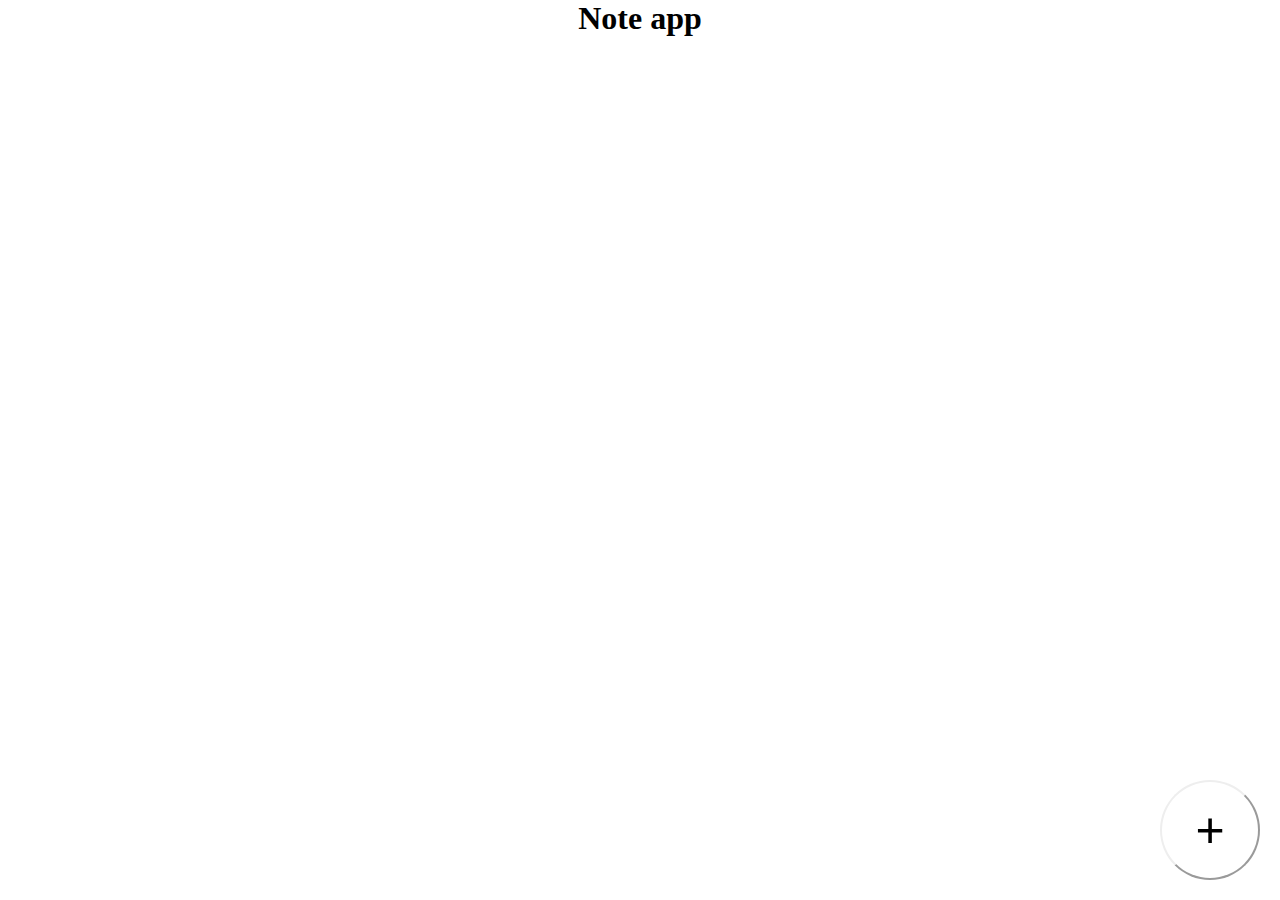
<file: production/index.html>
<!DOCTYPE html>
<html lang="en">
<head>
    <meta charset="UTF-8">
    <meta name="viewport" content="width=device-width,inital-scale=1">
    <title>Note app</title>
    <link rel="stylesheet" href="css/base.css">
    <link rel="stylesheet" href="css/main.css">
    <link rel="stylesheet" href="css/modal.css">
    <link rel="stylesheet" href="css/anim.css">
    <link rel="stylesheet" href="css/confirm.css">
    <link rel="icon" href="assets/favicon.ico">
</head>

<body>
    <!--Главное окно-->
    <div id="main">
        <h1>Note app</h1>
        <div id="note-gallery">

        </div>
        <button id="note-add-btn" onclick="OpenModal()">
            <div>+</div>
        </button>
    </div>

    <!--Модальное окно-->
    <div id="modal">
        <button id="back-btn" onclick="ShowConfirm()">&lt;</button>
        <div id="note-name">Заметка</div>
        <textarea id="note-text"></textarea>
        <div id="modal-buttons">
            <button id="btn-delete" onclick="ShowConfirm()">Удалить</button>
            <button id="btn-save" onclick="SaveNote()">Сохранить</button>
        </div>
    </div>

    <!--Всплываещие окно-->

    <div id="confirm-popup">
        <div id="confirm-box">
            <div id="confirm-icon">!</div>
            <div id="confirm-text">Удалить заметку?</div>
            <div id="confirm-button">
                <button id="yes-btn" onclick="ConfirmDelete()">Да.</button>
                <button id="no-btn" onclick="HideConfirm()">Нет.</button>
            </div>
        </div>
    </div>

    <!--Меню управления-->
    <!--<div id="control-menu">
            <button id="ctr-menu-delete" onclick="ShowConfirm()">Удалить</button>
        </div>-->

    <script>
        var noteIndex = localStorage.getItem("na_noteIndex")
        if (noteIndex === null)
            noteIndex = 0

        var main = document.querySelector("#main")
        var modal = document.querySelector("#modal")
        var confirm = document.querySelector("#confirm-popup")
        var addBtn = document.querySelector("#note-add-btn")
        var addBtnIcon = document.querySelector("#note-add-btn div")
        //var controlMenu = document.querySelector("#control-menu")
        //controlMenu.style.display = "none"

        //Модальное окно
        var modalOpened = false

        //Удаление
        var deleteMode = false

        //Редактирование
        var selectedNoteIndex
        var editMode = false

        //Анимации
        var modalDuration = "0.45s"


        function OpenModal() {
            //document.querySelector("#main").style.display = "none"
            //document.querySelector("#modal").style.display = "flex"

            

            if (deleteMode) {
                //DeleteNote()
                ShowConfirm()
            } else {
                modalOpened = true
                addBtn.style.animationName = "none" //Обнуление анимации
                addBtn.offsetWidth //Перезагрузка стилей, перезапуск анимаций
                modal.style.animationName = "none" //Обнуление анимации
                modal.offsetWidth //Перезагрузка стилей, перезапуск анимаций
                main.style.animationName = "none"
                main.offsetWidth


                addBtn.style.animationName = "AddBtnAnim"
                addBtn.style.animationDuration = modalDuration
                addBtn.style.animationFillMode = "forwards"
                addBtn.style.animationDirection = "normal"

                modal.style.animationName = "ModalAnim"
                modal.style.animationDuration = modalDuration
                modal.style.animationFillMode = "forwards"
                modal.style.animationDirection = "normal"

                main.style.animationName = "MainAnim"
                main.style.animationDuration = modalDuration
                main.style.animationFillMode = "forwards"
                main.style.animationDirection = "normal"

            }
        }

        function CloseModal() {
            //document.querySelector("#main").style.display = "block"
            //document.querySelector("#modal").style.display = "none"

            modalOpened = false
            document.querySelector("#note-text").value = ""

            addBtn.style.animationName = "none" //Обнуление анимации
            addBtn.offsetWidth //Перезагрузка стилей, перезапуск анимаций
            modal.style.animationName = "none" //Обнуление анимации
            modal.offsetWidth //Перезагрузка стилей, перезапуск анимаций
            main.style.animationName = "none"
            main.offsetWidth


            addBtn.style.animationName = "AddBtnAnim"
            addBtn.style.animationDuration = modalDuration
            addBtn.style.animationFillMode = "forwards"
            addBtn.style.animationDirection = "reverse"

            modal.style.animationName = "ModalAnim"
            modal.style.animationDuration = modalDuration
            modal.style.animationFillMode = "forwards"
            modal.style.animationDirection = "reverse"


            main.style.animationName = "MainAnim"
            main.style.animationDuration = modalDuration
            main.style.animationFillMode = "forwards"
            main.style.animationDirection = "reverse"
        }

        function SaveNote() {
            var textArea = document.querySelector("#note-text")
            var text = textArea.value
            var gallery = document.querySelector("#note-gallery")

            if (editMode) {
                textArea.value = ""
                CloseModal();

                localStorage.setItem("na_note" + selectedNoteIndex, text)
                LoadNote()
                editMode = false

            } else {
                gallery.innerHTML += ` 
            <div class="note" onclick="EditNote(this)">
                <div class="note-delete-container">
                        <input type="checkbox" onclick="event.stopPropagation();ShowControlMenu()">  
                </div>
                <div class="note-content">${text}</div>
            </div>`

                textArea.value = ""
                CloseModal();

                localStorage.setItem("na_note" + noteIndex, text)

                noteIndex++
                localStorage.setItem("na_noteIndex", noteIndex)

            }

        }

        function LoadNote() {
            var gallery = document.querySelector("#note-gallery")
            gallery.innerHTML = ""

            var i = 0

            noteIndex = localStorage.getItem("na_noteIndex")
            if (noteIndex === null)
                noteIndex = 0
            while (i < noteIndex) {
                var text = localStorage.getItem("na_note" + i)
                if (text != null) {
                    gallery.innerHTML +=
                        ` 
            <div class="note" onclick="EditNote(this)">
                <div class="note-delete-container">
                  <input type="checkbox" onclick="event.stopPropagation();ShowControlMenu()"> 
                </div>
                <div class="note-content">${text}</div>
            </div>`
                }

                i++
            }
        }

        function ShowConfirm() {
            confirm.style.visibility = "visible"
        }

        function HideConfirm() {
            confirm.style.visibility = "hidden"
        }

        function ConfirmDelete() {
            HideConfirm()
            if (!modalOpened) DeleteNote()
            else if(editMode){
            var text = localStorage.getItem("na_note" + selectedNoteIndex)
            DeleteNoteByValue(text)
            CloseModal()
            LoadNote()
            }
            else CloseModal()

        }

        function DeleteNote() {
            console.log("Удаление заметки")
            var notes = document.querySelectorAll(".note")

            console.log(notes)

            var i = 0
            while (i < notes.length) {
                var note = notes[i]
                if (note === undefined) {
                    continue
                    i++
                }

                var checkbox = note.querySelector("input")

                if (checkbox.checked === true) {
                    var valueToDelete = note.querySelector(".note-content").textContent
                    DeleteNoteByValue(valueToDelete)
                    

                }
                i++
                LoadNote()
                ShowControlMenu()
            }

            function DeleteNoteByValue(text) {
                console.log("valueToDelete:", text)

                var j = 0
                while (j < noteIndex) {
                    var key = "na_note" + j
                    var savedNote = localStorage.getItem(key)

                    if (savedNote != null) {
                        if (savedNote === text) {
                            localStorage.removeItem(key)
                        }
                    }
                    j++
                }

                //console.log("outer_i:",i)
            }
        }

        function EditNote(noteElement) {
            console.log("Редактирование заметки", noteElement)
            console.log(noteElement.querySelector(".note-content").textContent)
            /*
            План:
              1.onclik функция.(+)
              2.Получение выбраной заметки.(+)
              3.Открыть модальное окно.(+)
              4.Текст заметки вставить в модальное окно.(+)
              5.Определить индекс заметки в базе данных.(+)
              6.Пересохранить заметку.
              7.Показать заметки заново.
            */

            if (deleteMode) return

            //Открыть модальное окно.
            OpenModal()

            //Текст заметки вставить в модальное окно.
            var editText = noteElement.querySelector(".note-content").textContent
            var textArea = document.querySelector("#note-text")
            textArea.value = editText

            //Определить индекс заметки.

            var i = 0
            while (i < noteIndex) {
                var note = localStorage.getItem("na_note" + i)
                if (editText = note) {
                    selectedNoteIndex = i
                    editMode = true
                    break
                }
                i++
            }

        }

        function ShowControlMenu() {
            var boxChecked = false

            var checkboxes = document.querySelectorAll(".note input")

            var addBtn = document.querySelector("#note-add-btn")

            var i = 0
            while (i < checkboxes.length) {
                if (checkboxes[i].checked) {
                    boxChecked = true
                    break
                }
                i++
            }

            if (boxChecked && !deleteMode) {
                deleteMode = true
                addBtn.style.animationName = "none"
                addBtn.offsetWidth

                addBtn.style.animationName = "DeleteBtnAnim"
                addBtn.style.animationDuration = modalDuration
                addBtn.style.animationFillMode = "forwards"
                addBtn.style.animationDirection = "normal"


                addBtnIcon.style.animationName = "none"
                addBtnIcon.offsetWidth

                addBtnIcon.style.animationName = "DeleteIconAnim"
                addBtnIcon.style.animationDuration = modalDuration
                addBtnIcon.style.animationFillMode = "forwards"
                addBtnIcon.style.animationDirection = "normal"


            } else if (!boxChecked) {
                deleteMode = false
                addBtn.style.animationName = "none"
                addBtn.offsetWidth

                addBtn.style.animationName = "DeleteBtnAnim"
                addBtn.style.animationDuration = modalDuration
                addBtn.style.animationFillMode = "forwards"
                addBtn.style.animationDirection = "reverse"

                addBtnIcon.style.animationName = "none"
                addBtnIcon.offsetWidth

                addBtnIcon.style.animationName = "DeleteIconAnim"
                addBtnIcon.style.animationDuration = modalDuration
                addBtnIcon.style.animationFillMode = "forwards"
                addBtnIcon.style.animationDirection = "reverse"

            }

            /*  if (boxChecked){
                  controlMenu.style.display = "flex"
                  addBtn.style.display = "none"
              }else{
                   controlMenu.style.display = "none"
                  addBtn.style.display = "block"
              }
              */
        }

        LoadNote()
    </script>
</body></html>
</file>
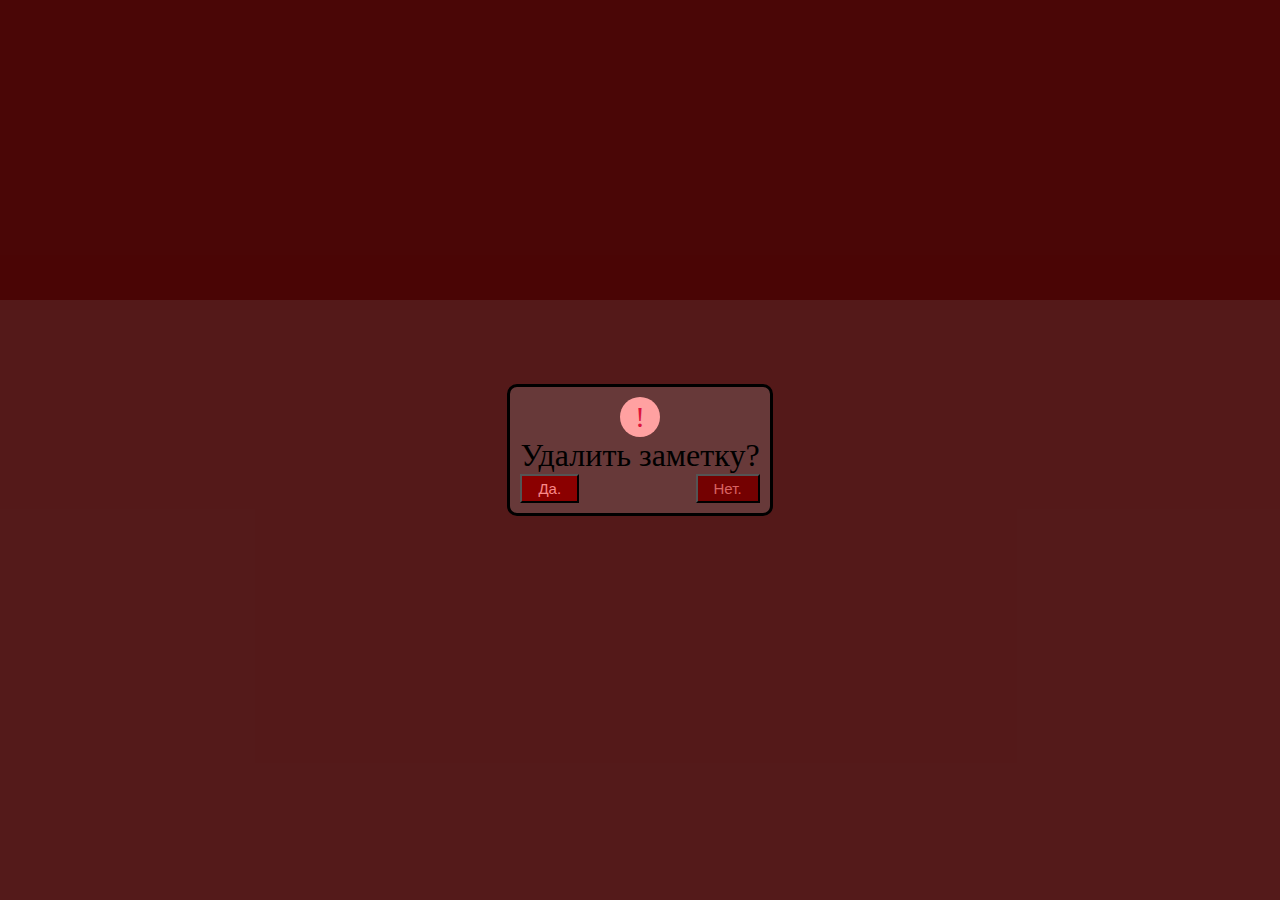
<file: test/design/confirm.html>
<!DOCTYPE html>
<html lang="en">
<head>
    <meta charset="UTF-8">
    <title>Confirm</title>
    <style>
        body{
            margin: 0;
            width: 100vw;
            height: 100vh;
            background-color: #792525;
        }
        
        #test-bg{
            width: 100%;
            height: 300px;
            background-color: #6a0808;
        }
        #confirm-popup{
            background-color: rgba(0, 0, 0, 0.3);
            height: 100%;
            width: 100%;
            position: absolute;
            top: 0;
            left: 0;
            display: flex;
            flex-direction: column;
            justify-content: center;
            align-items: center;
        }
        #confirm-box{
            background-color: #673939;
            display: flex;
            flex-direction: column;
            justify-content: center;
            align-items: center;
            border-radius: 10px; 
            border-style: solid;
            font-size: 32px;
            padding: 10px;
        }
        #confirm-icon{
            width: 40px;
            height: 40px;
            background-color: #ffa1a1;
            display: flex;
            justify-content: center;
            align-items: center;
            /*transform: rotate(45deg);*/
            border-radius: 100%;
            font-size: 30px;
            color: crimson;
            
        }
        #confirm-button{
           display: flex; 
           justify-content: space-between;
           width: 100%;
            
        }
        #yes-btn{
            background-color: darkred;
            color: #f88888;
            font-size: 15px;
            padding: 4px 16px;
            
        }
        #no-btn{
            background-color: #740101;
            color: #d86363;
             font-size: 15px;
            padding: 4px 16px;
        }
    </style>
</head>
<body>
   <div id="test-bg"></div>
    <div id="confirm-popup">
        <div id="confirm-box">
            <div id="confirm-icon">!</div>
            <div id="confirm-text">Удалить заметку?</div>
            <div id="confirm-button">
             <button id="yes-btn">Да.</button>
             <button id="no-btn">Нет.</button>
            </div>
        </div>
    </div>
</body>
</html>
</file>
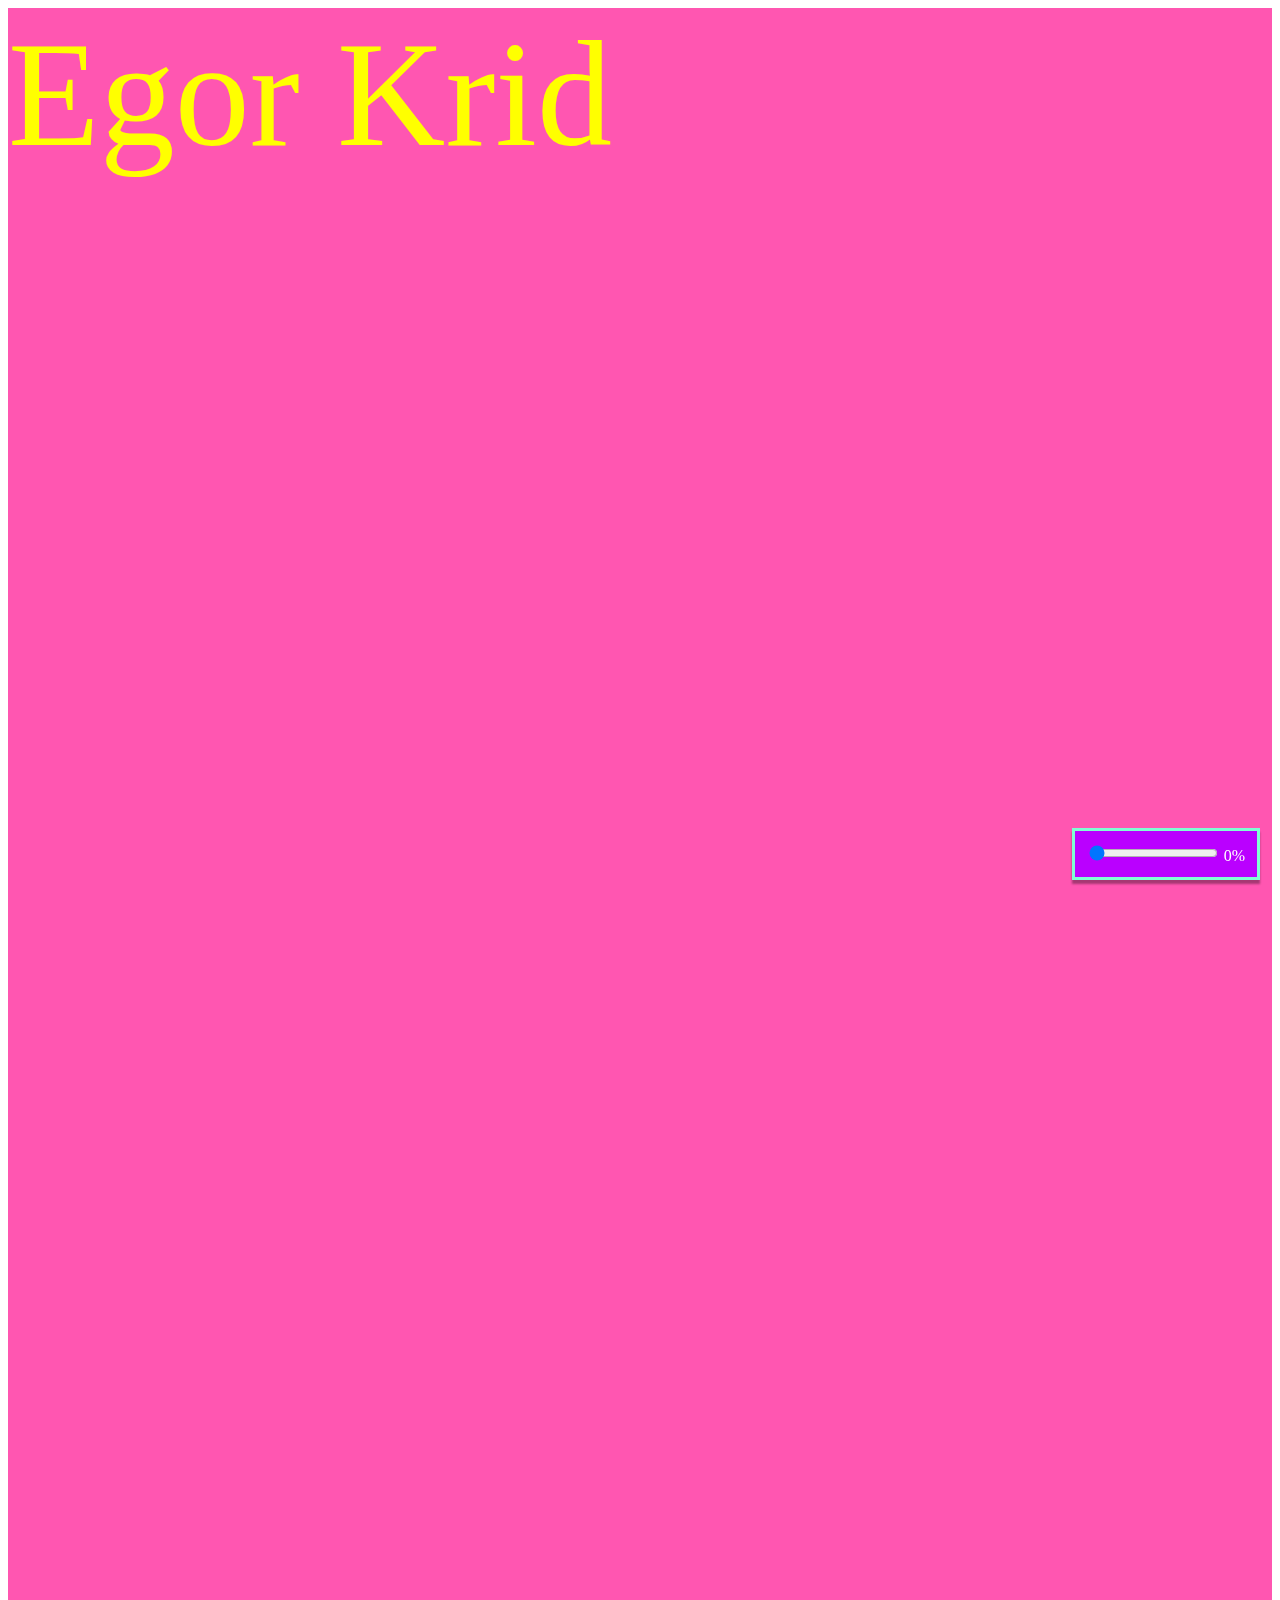
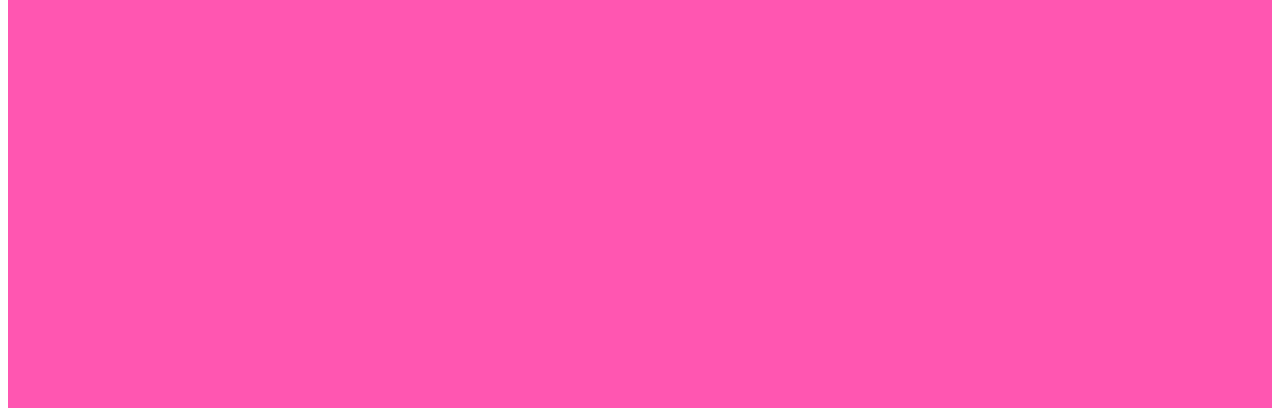
<file: test/design/grayscale-slider.html>
<!DOCTYPE html>
<html lang="en">
<head>
    <meta charset="UTF-8">
    <title>Document</title>
    <style>
        .grayscaleUI{
            background-color: #ba00ff;
            color: #ffffff;
            position: fixed;
            right: 20px;
            bottom: 20px;
            padding: 12px;
            border-style: solid;
            border-color: aquamarine;
            box-shadow: 0px 4px 2px rgba(0,0,0,0.35)
        }
        main{
            background-color: #ff56b1;
            color: #ffff00;
            height: 2000px;
            font-size: 150px;
            /*filter: grayscale(100%)*/
        }
        
    </style>
</head>
<body>
  <main>
      Egor Krid
  </main>
   <div class="grayscaleUI">
      <input type="range" id="graySlider" value="0" min="0" max="100"  oninput="applyGrayFilter()"> <span id="grayscaleSliderValue">0%</span>
   </div>
    
    <script>
        function applyGrayFilter(){
        var graySlider = document.querySelector("#graySlider")
        var grayValue = graySlider.value
        
        var main = document.querySelector("#main")
        
        var grayscaleSliderValue = document.querySelector("#grayscaleSliderValue")
        
        grayscaleSliderValue.textContent= grayValue + "%"
            
        main.style.filter = `grayscale(${grayValue}%)`    
        
        console.log(grayValue)
        }
    </script>
</body>
</html>
</file>
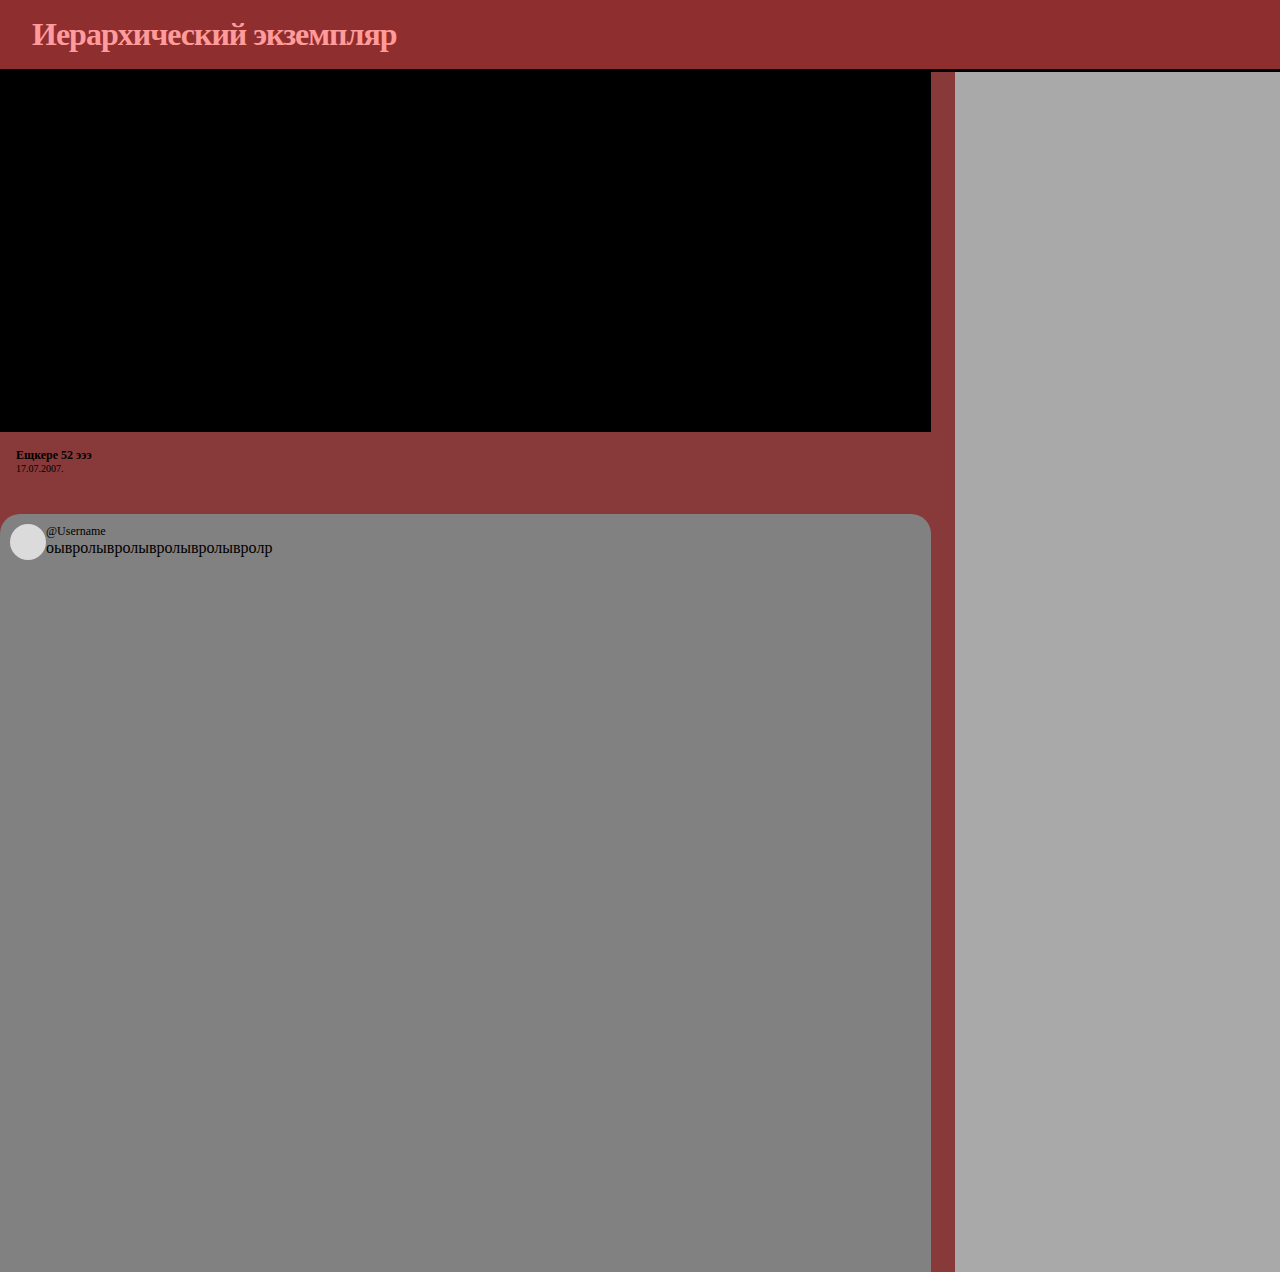
<file: test/design/hierarchy-practice.html>
<!DOCTYPE html>
<html lang="en">
<head>
    <meta charset="UTF-8">
    <title>Hierarchy</title>
    <link rel="stylesheet" href="hp-css/header.css">
    <style>
        body{
            background-color: #883a3a;
        }
        *{
            margin: 0;  
            padding: 0; 
        }
        :root{
            --primary-color:#ff9b9b;
            --secondary-color:#8e2e2e;
            --tertiary-color: #790000;
        }
        .container{
            display: flex;
            gap:24px; 
            height: 1200px;
        }
        .main{
            flex-grow: 2;
            display: flex;
            flex-direction: column;
        }
        .side{
            background-color: darkgrey;
            flex-grow: 1;
        }
        .video-frame{
            background-color: black;
            height: 360px;
        }
        .video-info{
            background-color:var ( --secondary-color);
            padding: 16px;
            border-bottom-left-radius: 20px;
            border-bottom-right-radius: 20px;
        }
        .video-title{
            font-weight: bold;
            font-size: 12px;
            color: var (--primary-color);
        }
        .video-subtite{
            font-size: 10px;
            color: var ( --tertiary-color);
        }
        .comments{
            background-color: #818181;
            flex-grow: 1;
            margin-top:24px;
            height: 200px;
            border-top-left-radius: 20px;
            border-top-right-radius: 20px;
        }
        .comment{
            background-color:var (--secondary-color);
            display: flex;
            padding: 10px;
            background: linear-gradient(rgba(244, 116, 116, 0)var(--secondary-color))
        }
        .avatar{
            width: 36px; 
            height: 36px;
            background-color: #dbdbdb;
            border-radius: 50px;
        }
        .comment-text-box{
            padding-left: 10px;
        }
        .username{
            font-size:12px;
            color:var ( --tertiary-color);
        }
        .comment-text{
            color:var (--primary-color);
        }

    </style>
</head>
<body>
    <div class="header">Иерархический экземпляр</div>
    <div class="container">
     <div class="main">
         <div class="video-frame"></div>
         <div class="video-info">
             <div class="video-title">Ещкере 52 эээ</div>
             <div class="video-subtite">17.07.2007.</div>
         </div>
         <div class="comments">
             <div class="comment">
                 <div class="avatar"></div>
                 <div>
                  <div class="username">@Username</div>
                  <div class="comment-text">оывролывролывролывролывролр</div>
                 </div>
             </div>
         </div>
     </div>
     <div class="side"></div>
    </div>
</body>
</html>
</file>
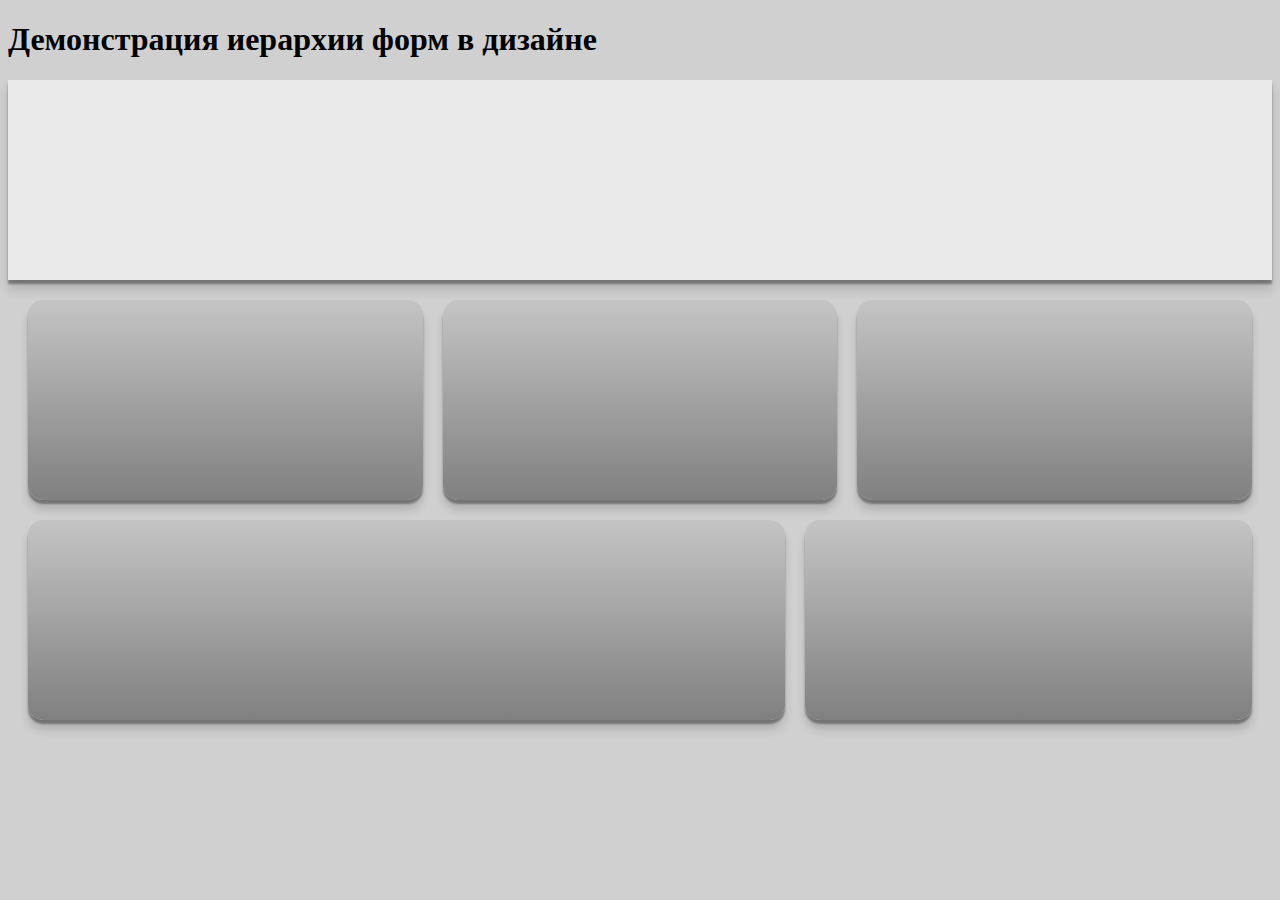
<file: test/design/shapes.html>
<!DOCTYPE html>
<html lang="en">
<head>
    <meta charset="UTF-8">
    <title>Document</title>
    <style>
        body{
            background-color: #d0d0d0;
        }
        
        #main-block{
            background-color: #eaeaea;
            height: 200px;
            box-shadow: 0px 4px 2px rgba(0,0,0,0.35), 0px 10px 10px rgba(0,0,0,0.15);
         }
      
        .gallery{
            margin: 20px; 
            display: flex;
            gap: 20px; 
        }
        .block{
            background-color: #f8f5ef;
            width: 200px; 
            height: 200px;
            border-radius: 15px;
            box-shadow: 0px 4px 2px rgba(0,0,0,0.35), 0px 10px 10px rgba(0,0,0,0.15);
            flex-grow: 1;
            background: linear-gradient(#c4c4c4,gray);
        }
        .block-double{
            flex-grow: 2.25;
        }
    </style>
</head>
<body>
    <h1>Демонстрация иерархии форм в дизайне</h1>
    <div id="main-block" class="soft-shadow">
    </div>
    <div class="gallery">
        <div class="block"></div>
        <div class="block"></div>
        <div class="block"></div>
    </div>
     <div class="gallery">
        <div class="block block-double"></div>
        <div class="block"></div>
    </div>
</body>
</html>
</file>
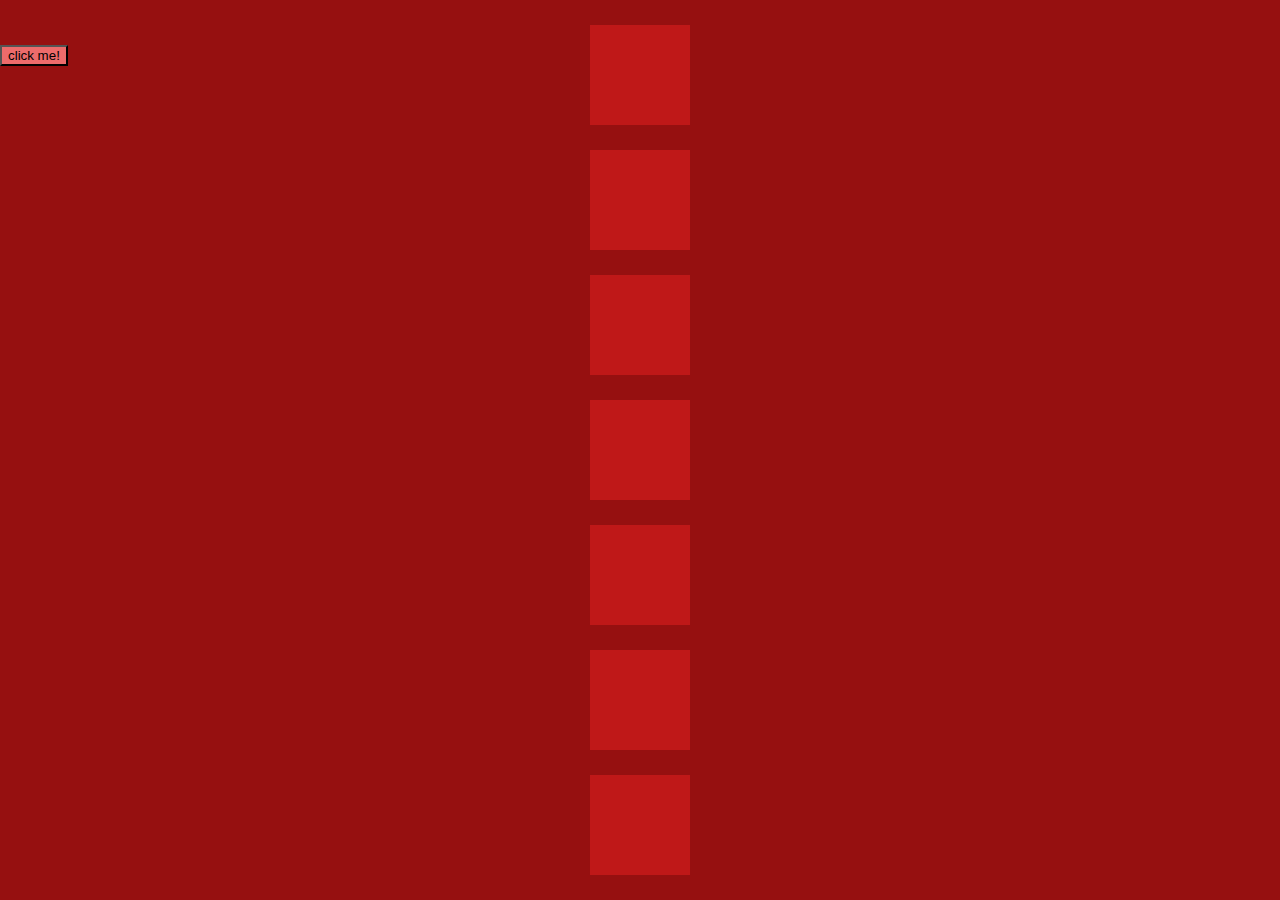
<file: test/function/anim-2.html>
<!DOCTYPE html>
<html lang="en">
<head>
    <meta charset="UTF-8">
    <title>Anim 2</title>
    <style>
        html, body{
            margin: 0;
            background-color: #961010;
        }
        .box{
            width: 100px;
            height: 100px;
            background-color: #bf1818;
            margin: 25px auto;
        }
        #open-btn{
            position: fixed;
            top: 5%; 
            animation-name: none;
            animation-duration: 1s;
            animation-iteration-count: 1;
            animation-fill-mode: forwards;
            background-color: #ed6b6b;
            z-index: 1;
           
        }
        @keyframes Expand{
            0%{
                /*transform: translateY(0);*/
                width: 10vw; 
                height: 5vh;
                top: 5%; 
                opacity: 1;
                background-color: #c40202;
            }
            80%{
                /*transform: translateY(0);*/
                width: 100vw; 
                height: 100vh;
                top: 0; 
                opacity: 1;
            }
            100%{
                width: 100vw; 
                height: 100vh;
                top: 0; 
                display: none;
                opacity: 0;
            }
        }
        #modal{
            background-color: #b41f1f;
            position: fixed;
            top: 0;
            width: 100vw;
            height: 100vh;
            display: flex;
            justify-content: center;
            align-items: center;
            animation-name: none;
            animation-duration: 1s;
            animation-iteration-count: 1;
            animation-fill-mode: forwards;
            opacity: 0;
        }
        @keyframes Appear{
            0%{
                opacity: 0;
            }
            100%{
                opacity: 1;
            }
        }
    </style>
</head>
<body>
   <div class="box"></div>
   <div class="box"></div>
   <div class="box"></div>
   <div class="box"></div>
   <div class="box"></div>
   <div class="box"></div>
   <div class="box"></div>
    <button onclick="Open()" id="open-btn">click me!</button>
    <div id="modal">
        <textarea id="textbox"></textarea>
    </div>
    <script>
       function Open(){
           document.querySelector("#open-btn").style.animationName = "Expand"
           document.querySelector("#modal").style.animationName = "Appear"
        }
    </script>
</body>
</html>
</file>
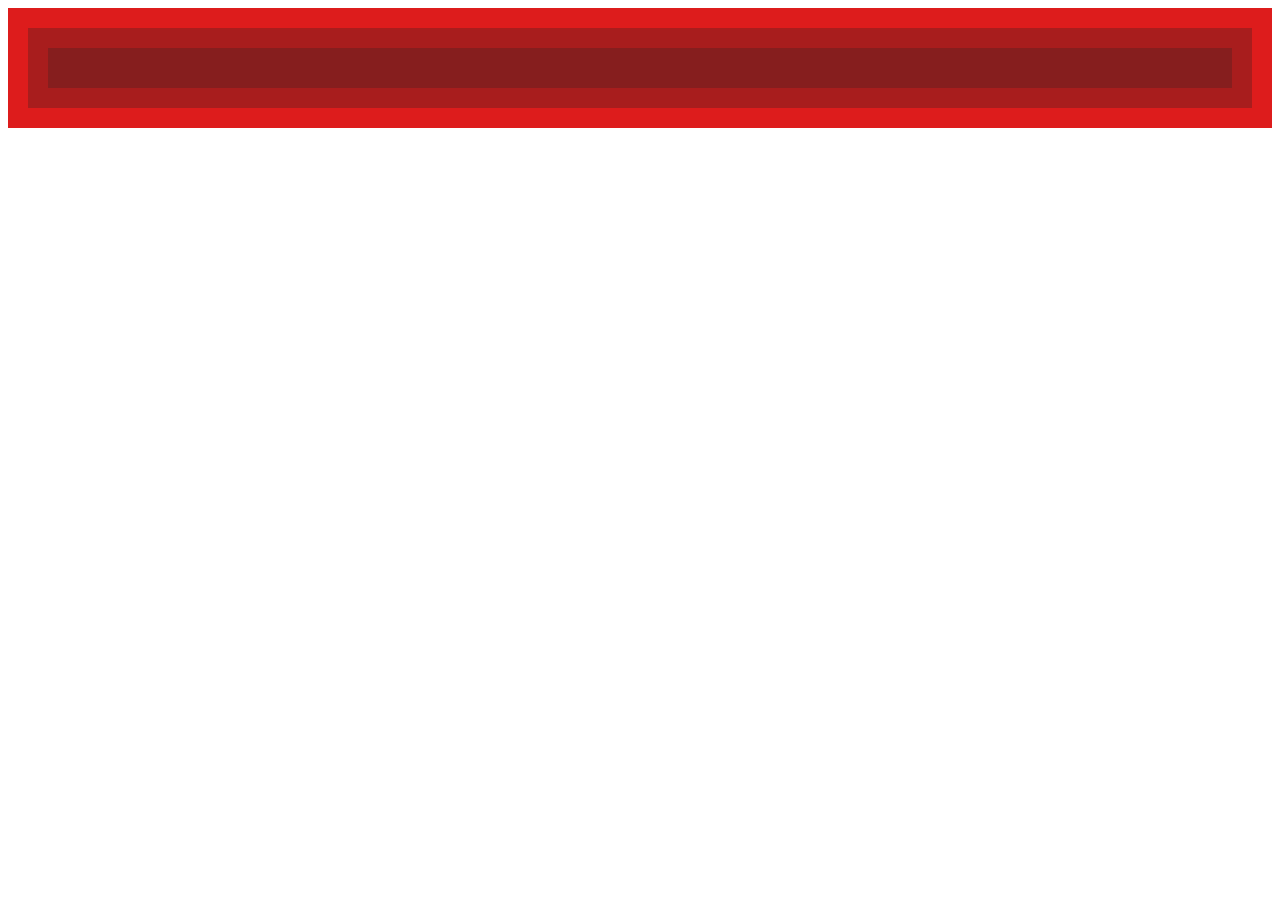
<file: test/function/event-propagation.html>
<!DOCTYPE html>
<html lang="en">
<head>
    <meta charset="UTF-8">
    <title>Document</title>
    <style>
        #n1{
            background: #dd1c1c;
        }
        #n2{
            background: #a81d1d; 
        }
        #n3{
            background: #861e1e; 
        }
        #n1, #n2, #n3{
            padding: 20px;
        }
    </style>
</head>
<body>
    <div id="n1" onclick="n1()">
        <div id="n2" onclick="n2()">
            <div id="n3" onclick="n3()">
                
            </div>
        </div>
    </div>
    
    <script>
        function n1(){
            console.log("красный")
        }
          function n2(){
            console.log("тёмно красный")
        }
          function n3(){
            console.log("фокси")
              event.stopPropagation()
        }
    </script>
</body>
</html>
</file>
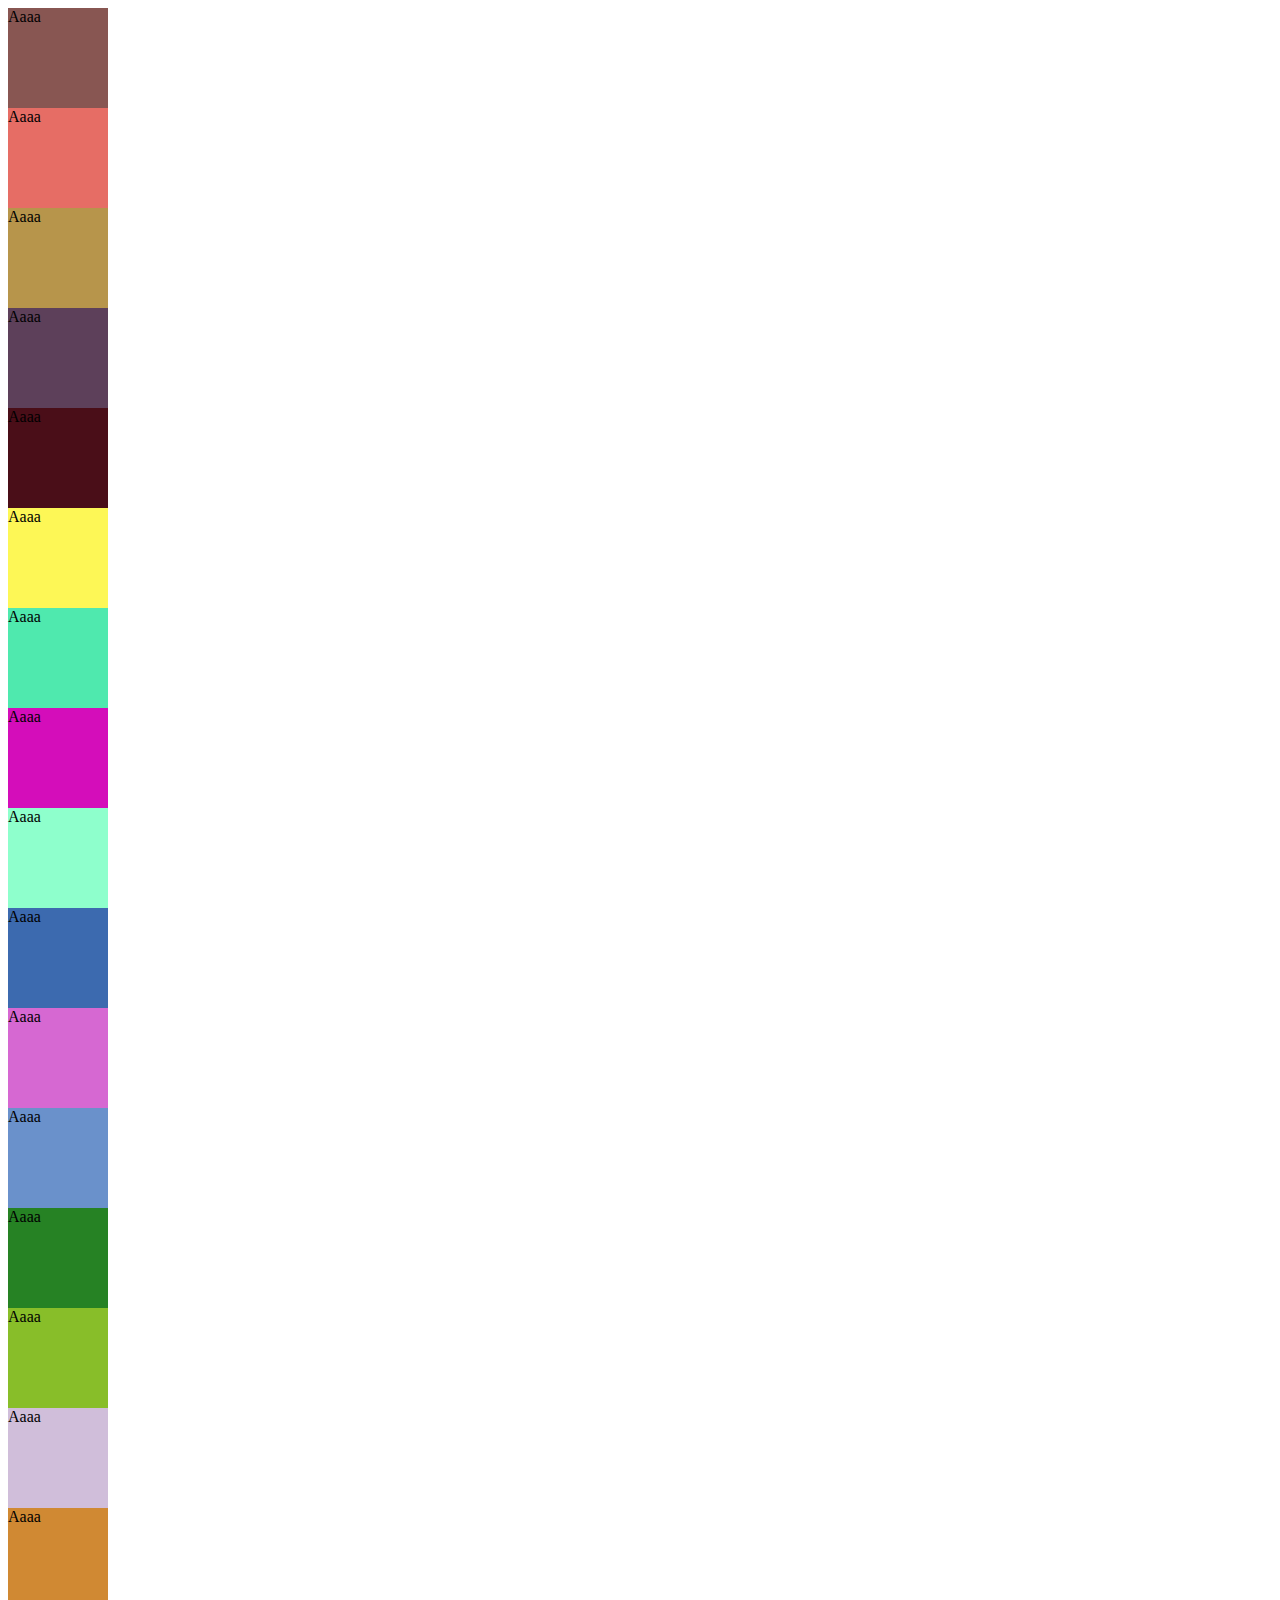
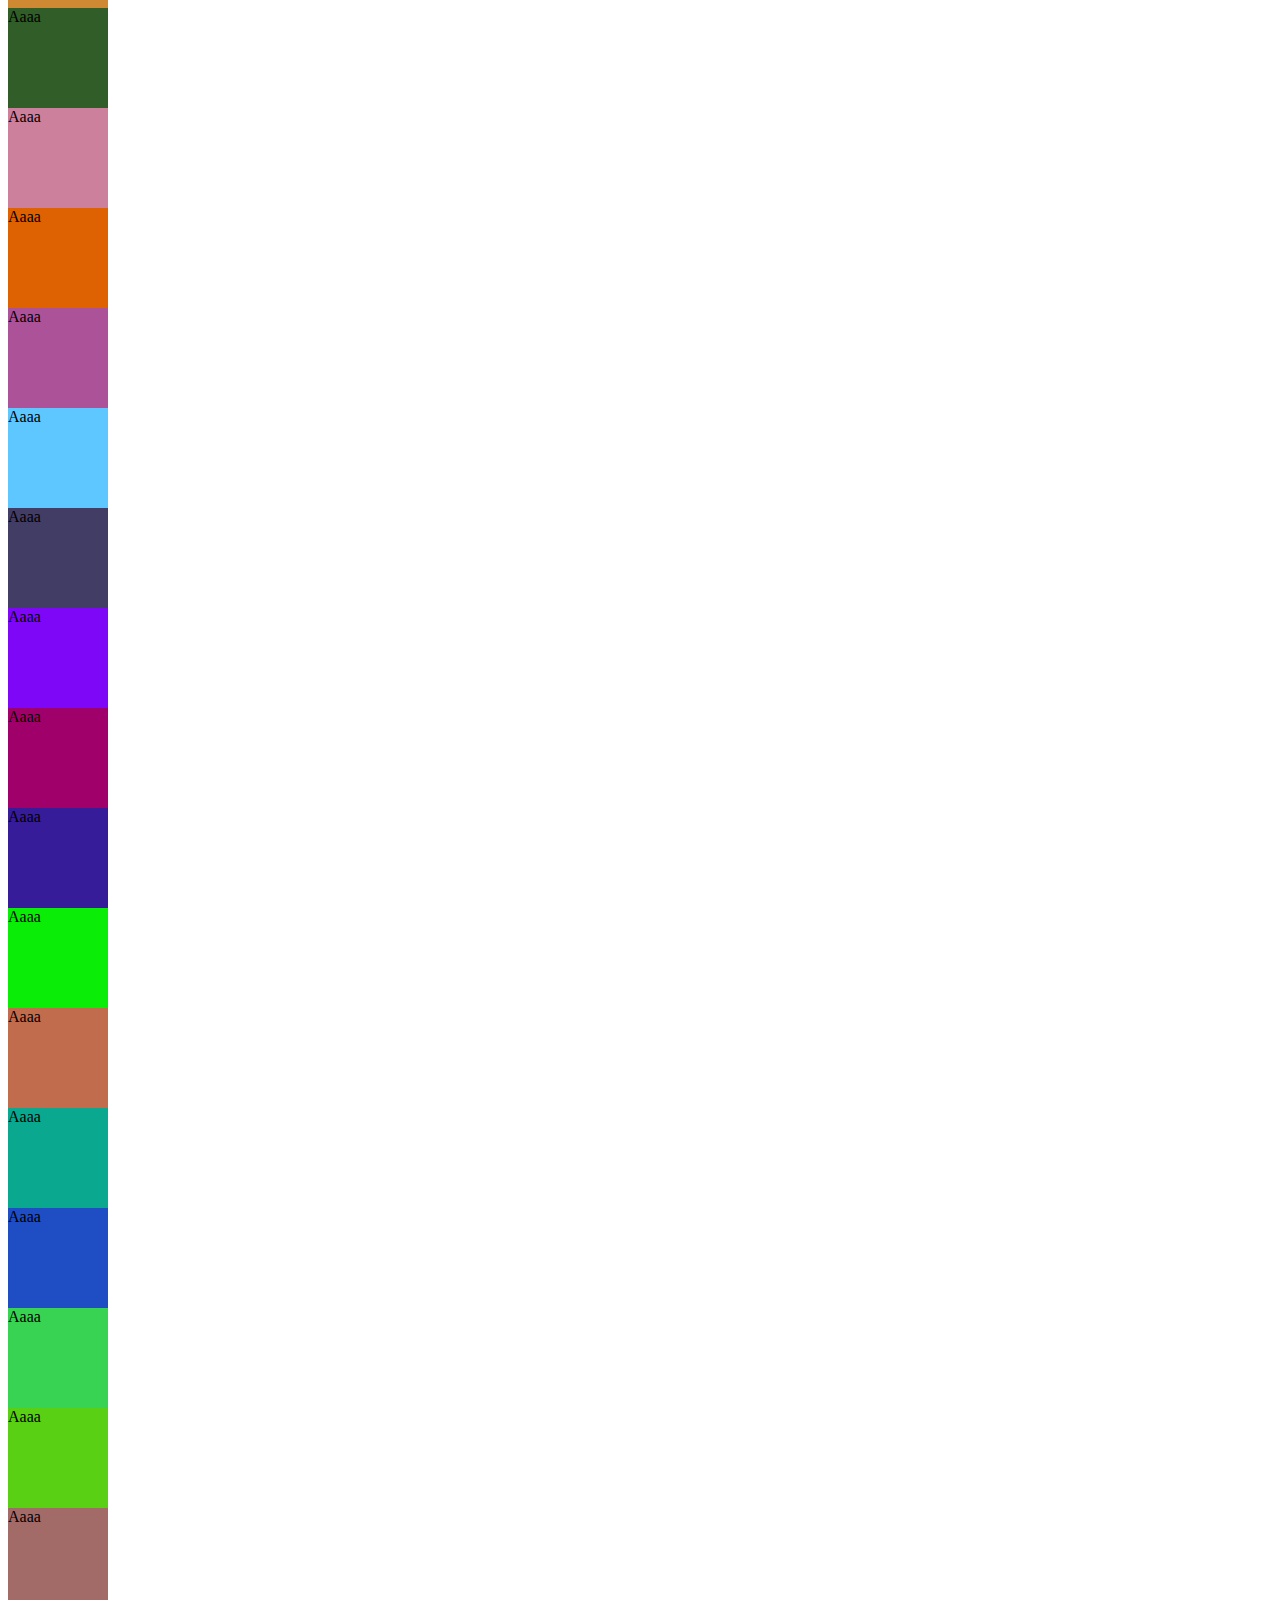
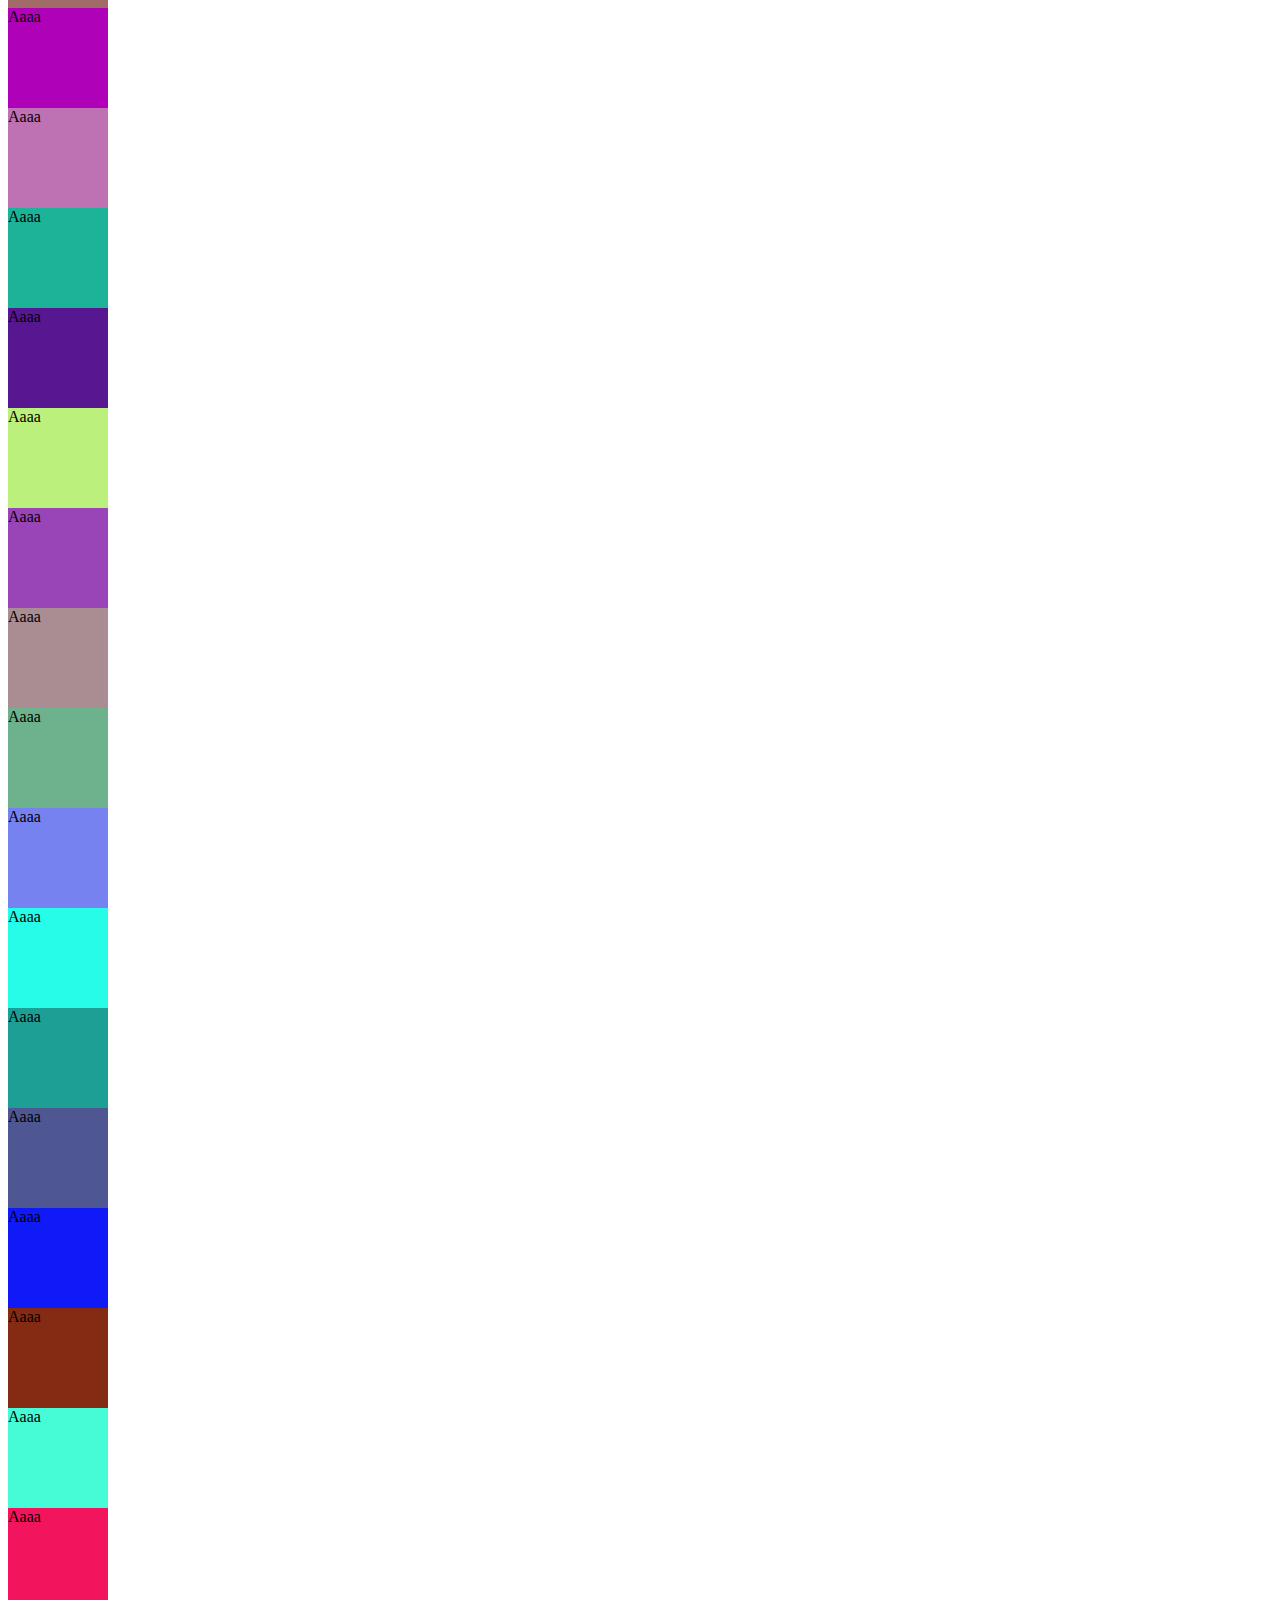
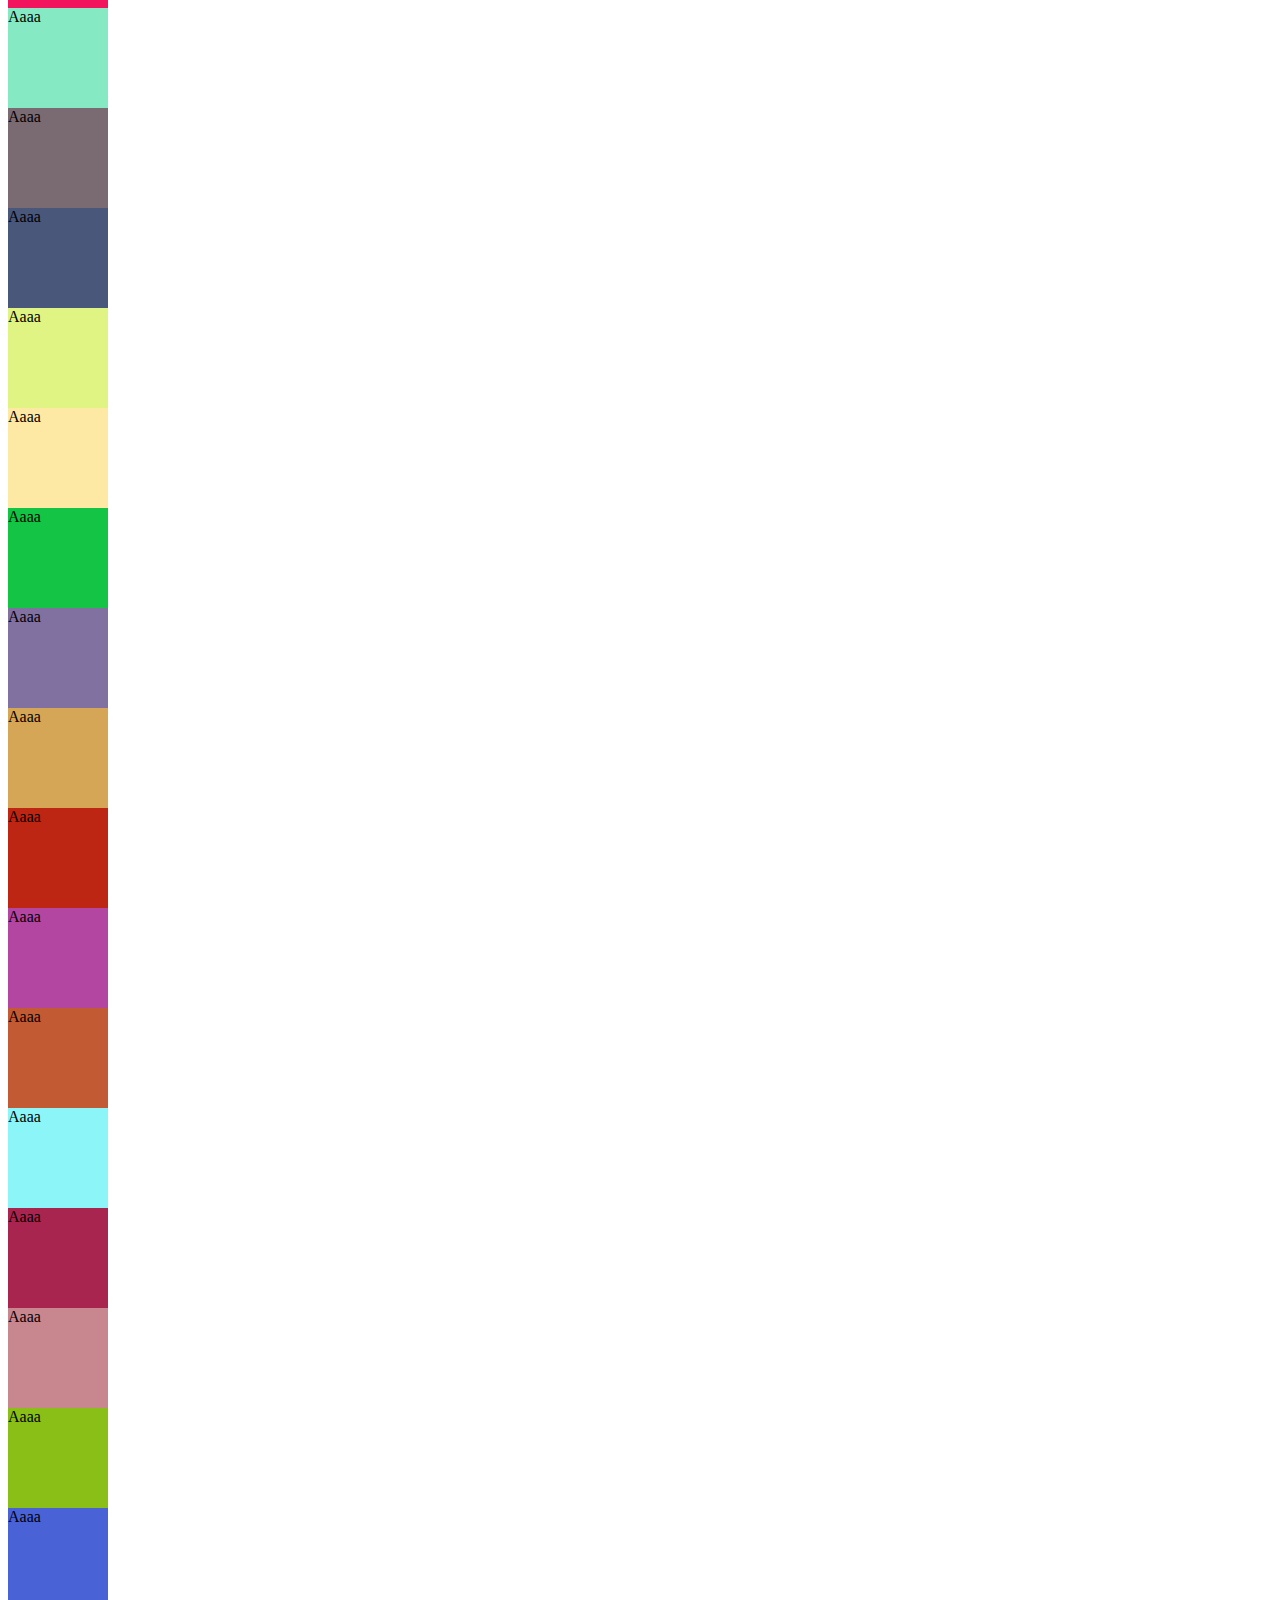
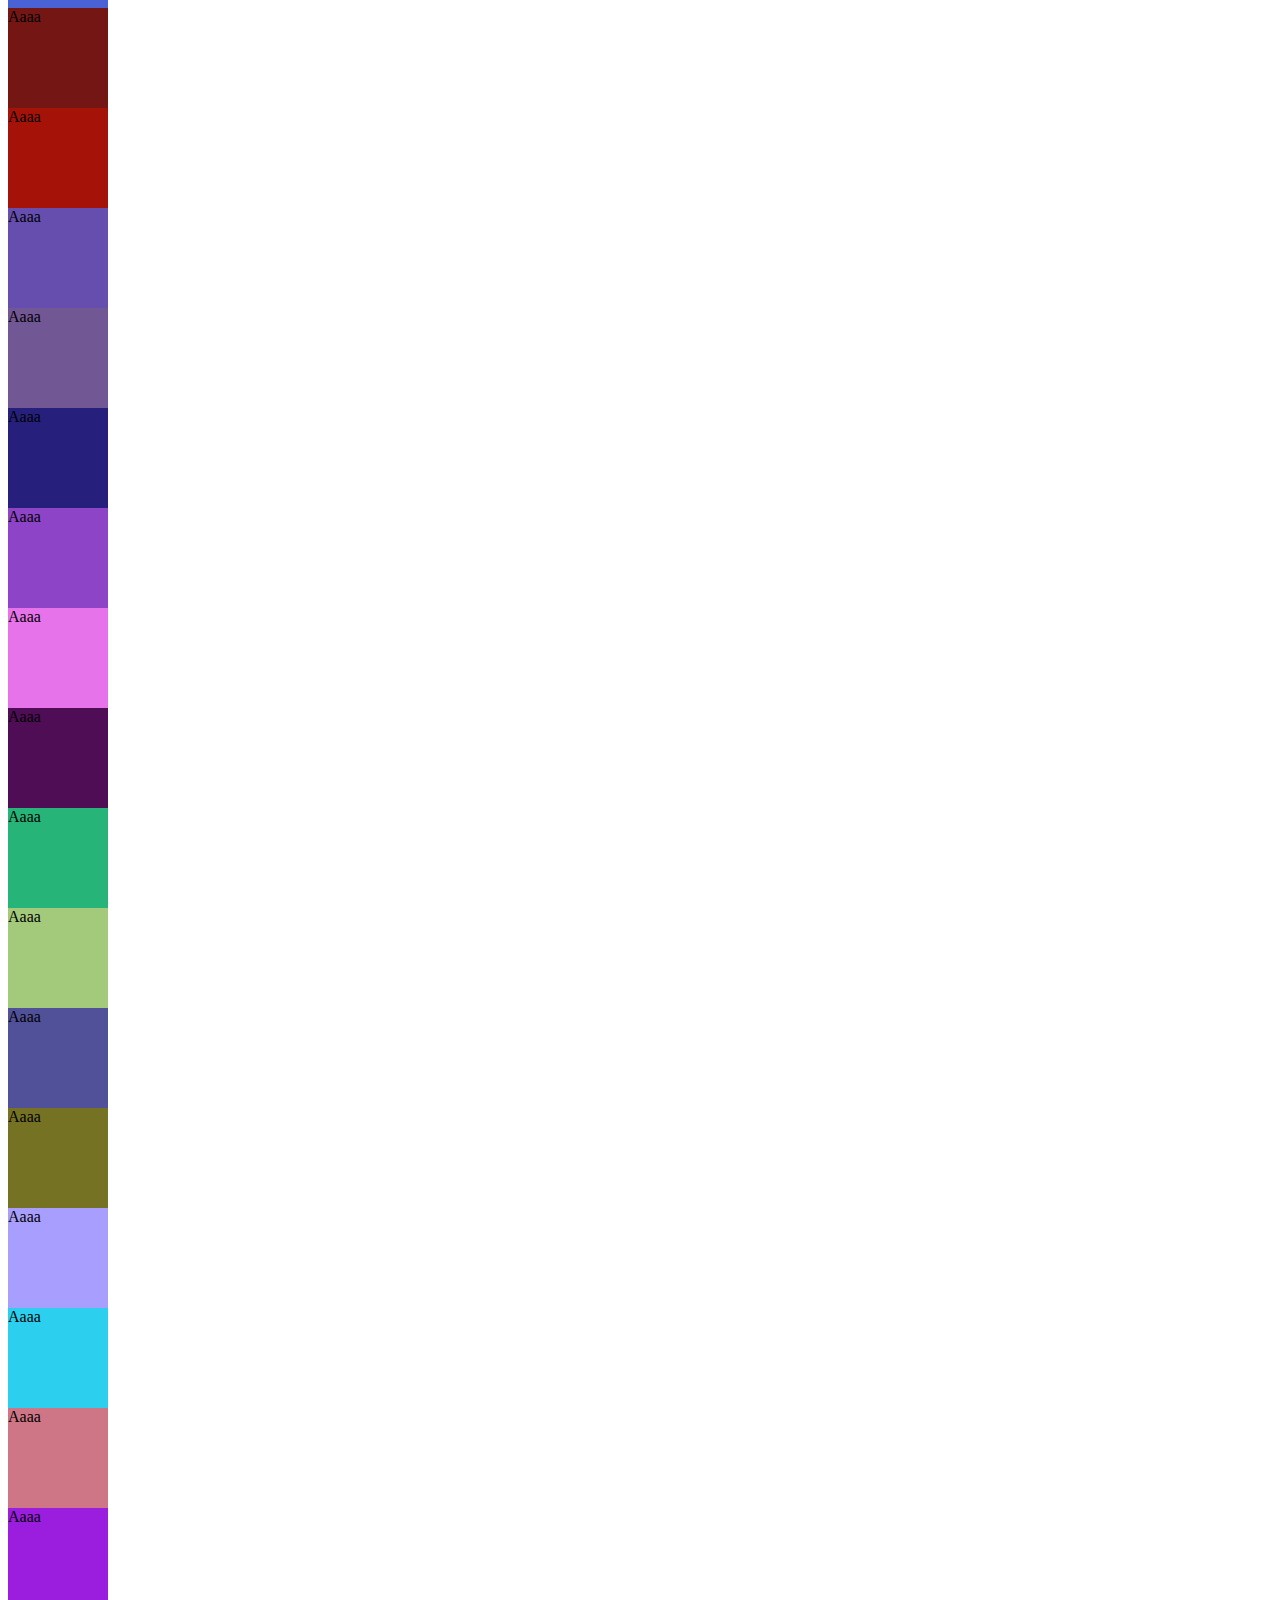
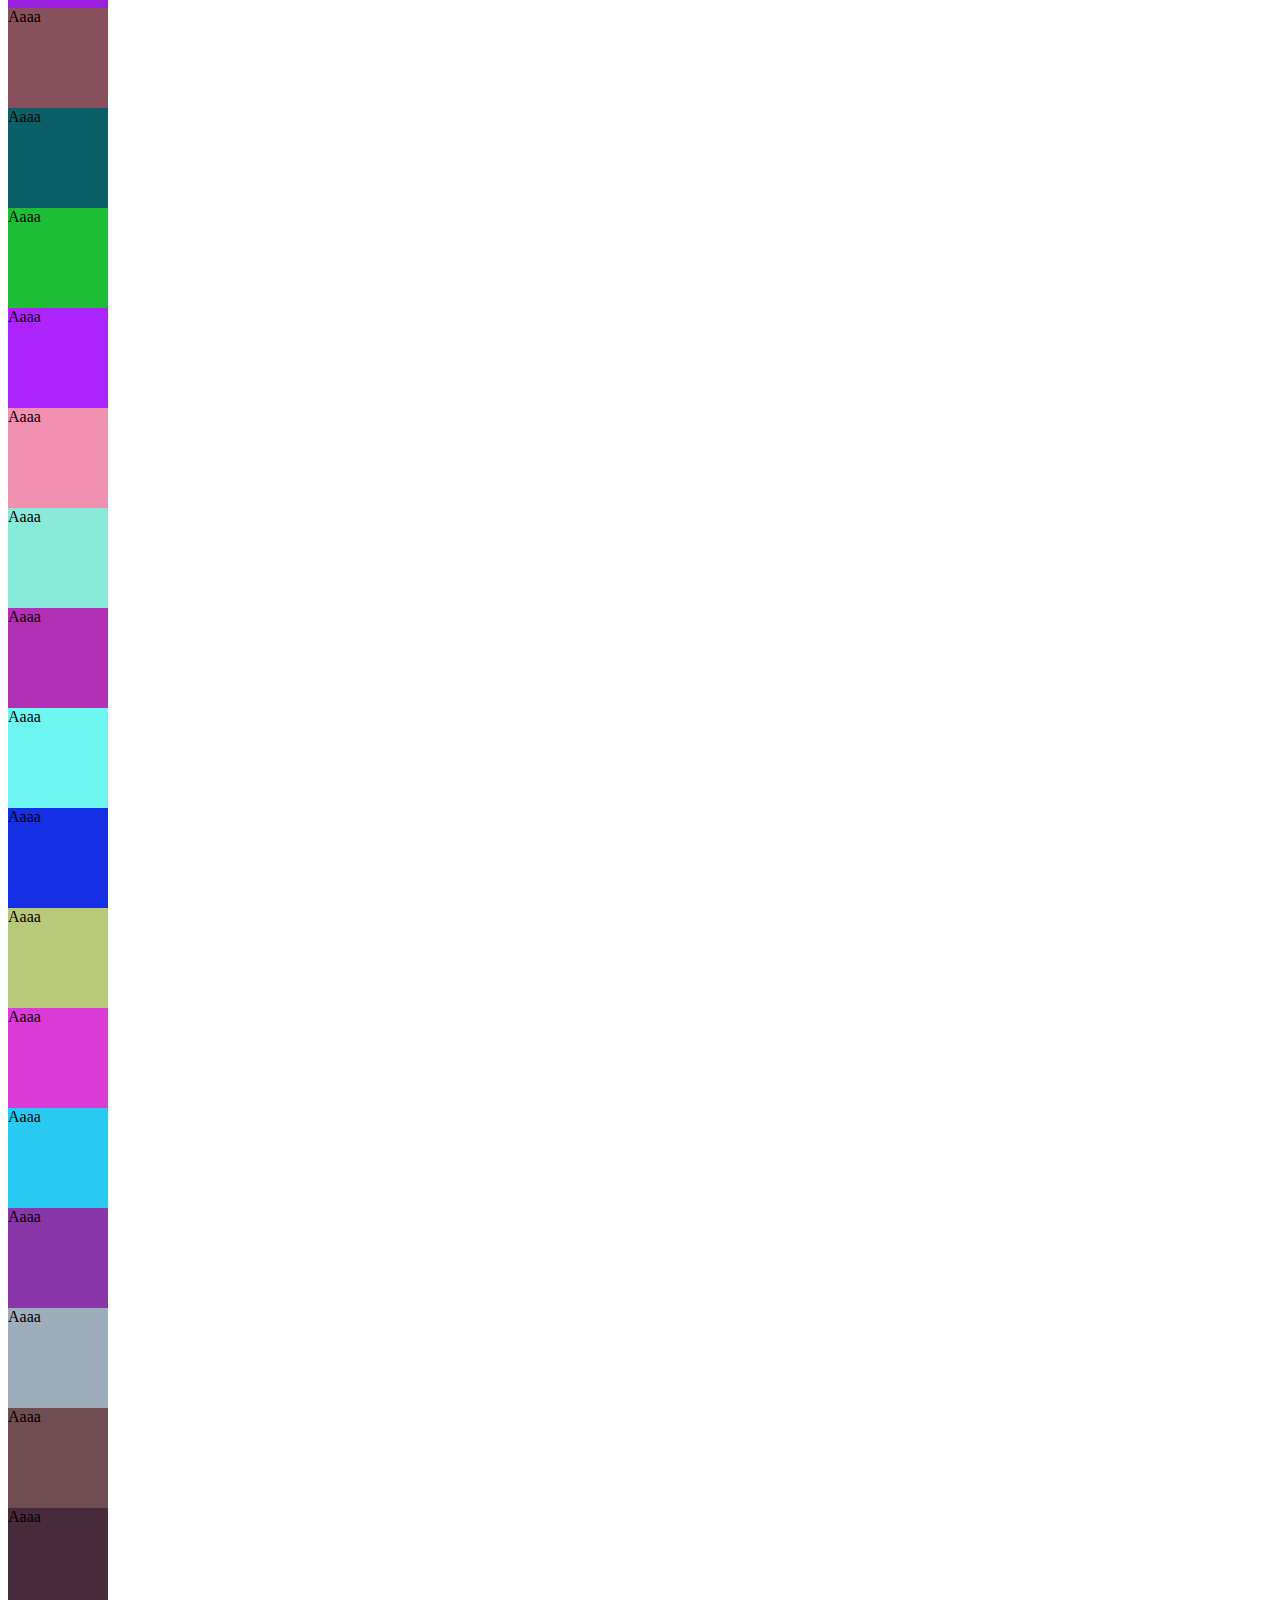
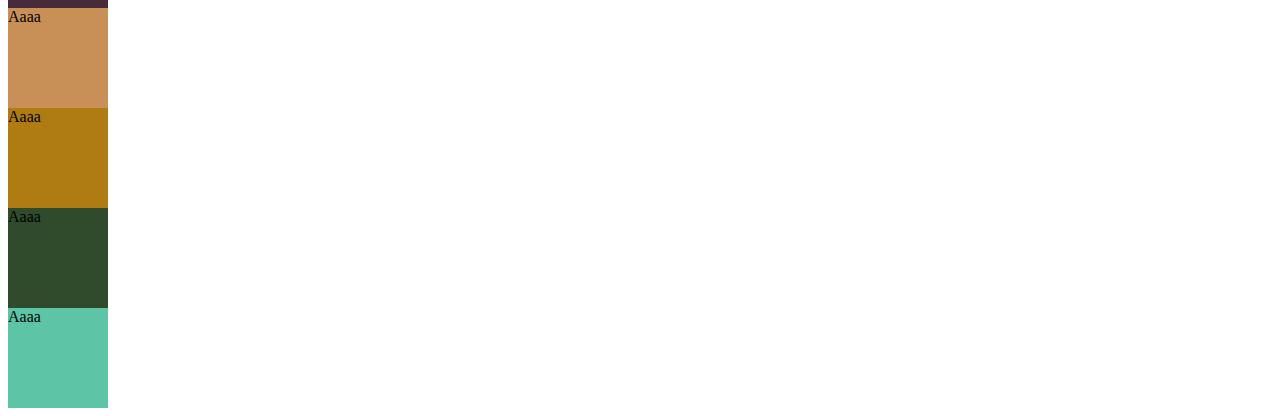
<file: test/function/repeat-1.html>
<!DOCTYPE html>
<html lang="en">
<head>
    <meta charset="UTF-8">
    <title>Document</title>
</head>
<body>
  <!-- <div class =kubik>Aaaa</div>
   <div class =kubik>Aaaa</div>
   <div class =kubik>Aaaa</div>
   <div class =kubik>Aaaa</div>
   -->
    <script>
        
       /* var i = 0
        while(i < 10){
      document.body.innerHTML +=`<div class =kubik>Aaaa</div>` 
      var kubik = document.querySelector(".kubik")
      
      kubik.style.width = "100px"
      kubik.style.height = "100px"
      kubik.style.backgroundColor =
          `rgb(
              ${Math.random() * 255},
              ${Math.random() * 255},
              ${Math.random() * 255}
        )`
      i++
       }*/
         var i = 0
        while(i < 100){
      document.body.innerHTML +=`<div class =kubik>Aaaa</div>` 
      i++
      }
        
         var kubiks = document.querySelectorAll(".kubik")
         
         var i = 0
          while(i < kubiks.length){
         var kubik = kubiks[i]
          kubik.style.width = "100px"
          kubik.style.height = "100px"
        
          kubik.style.backgroundColor =
            `rgb(
                ${Math.random() * 255},
                ${Math.random() * 255},
                ${Math.random() * 255}
              )`
             i++
              }
          
         /* var kubik2 = kubiks[1]
          kubik2.style.width = "100px"
          kubik2.style.height = "100px"
        
          kubik2.style.backgroundColor =
            `rgb(
                ${Math.random() * 255},
                ${Math.random() * 255},
                ${Math.random() * 255}
              )`
              */
          
    </script>
</body>
</html>
</file>
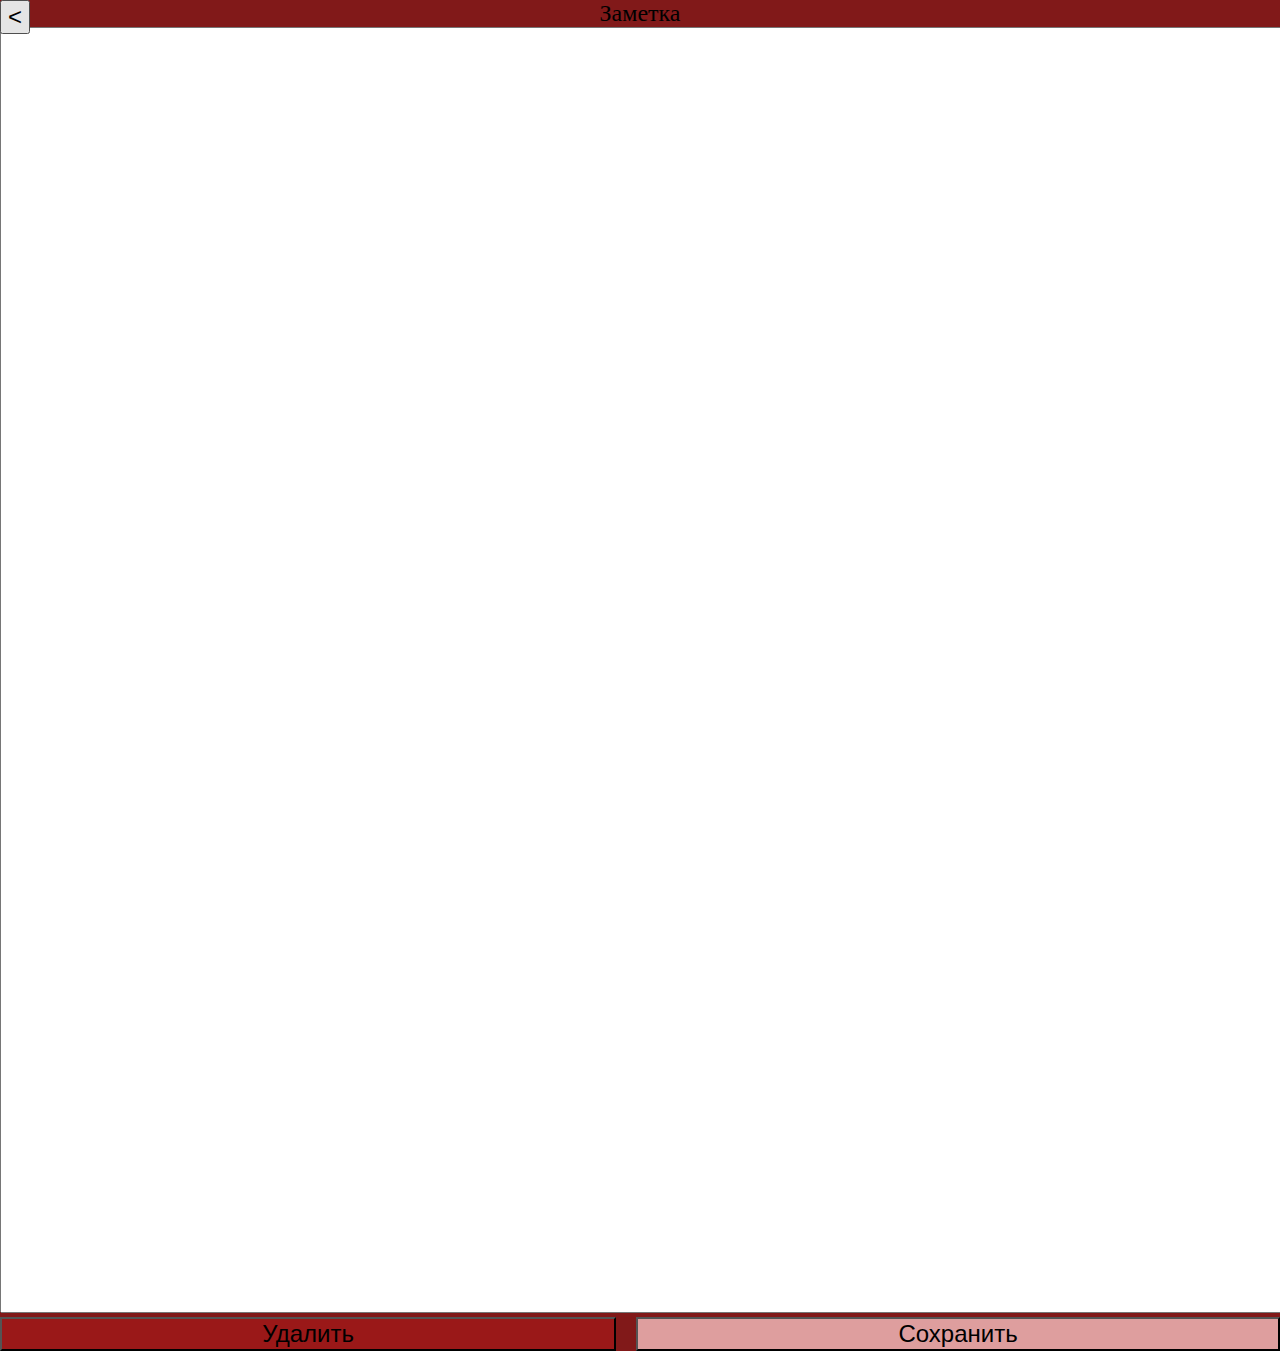
<file: test/design/hp-css/modal.html>
<!DOCTYPE html>
<html lang="en">

<head>
    <meta charset="UTF-8">
    <title>Модальное окно</title>
    <style>
        body {
            margin: 0;
            height: 100vw;
            background-color: #811919;
        }
        #modal{
           height: 100vw; 
        }

        #modal-buttons {
            display: flex;
            gap: 20px;
        }

        #btn-delete {
            font-size: 24px;
            background-color: #9a1818;
            flex-grow: 1;
        }

        #btn-save {
            font-size: 24px;
            background-color: #de9e9e;
            flex-grow: 1;
        }

        #note-text {
            width: 100%;
            height: 100%;
            resize: none;
            font-size: 24px;
        }

        #note-name {
            font-size: 24px;
            text-align: center;
        }

        #back-btn {
            position: absolute;
            font-size: 24px;
        }

    </style>
</head>

<body>
   <div id="modal">
        <button id="back-btn">&lt;</button>
        <div id="note-name">Заметка</div>
        <textarea id="note-text"></textarea>
        <div id="modal-buttons">
            <button id="btn-delete">Удалить</button>
            <button id="btn-save">Сохранить</button>
        </div>
  </div>
   
   
    </body>

</html>
</file>
<file: production/css/base.css>
body {
     width: 100vw;
     margin: 0;
 }
</file>
<file: production/css/main.css>
#main{
    display: block;
}
h1 {
      text-align: center;
      background-color: var(--t-color);
      margin: 0px;
  }

  #note-gallery {
      padding: var(--padding-gallery);
      /*width: 100%;*/
      height: 100%;
      display: flex;
      flex-wrap: wrap;
      gap: var(--padding-gallery);
      /*justify-content: space-evenly;*/
      align-content: flex-start;

  }

  .note {
      background-color: var(--p-color);
      width: 200px;
      height: 200px;
      border-style: solid;
      border-color: var( --accent-1);
      border-radius: 10px;
      /*flex-grow: 1;*/
      overflow: hidden;
      box-shadow: 0px 4px 6px var(--shadoow-1);
       transition: 0.25s;
      /* :hover, :active, анимация */
  }

@media (max-width: 768px){
    .note{
         width: 46vw;
        flex-grow: 1;
        height: 46vw;
    }
    #note-gallery{
        gap: 5px;
        padding: 5px;
    }
}
.note:hover{
     transform: scale(1.01);
}
.note:active{
     transform: scale(0.99);
}

  .note-content {
      padding: 10px;
      /*width: 100%;
      height: 100%;*/
      word-wrap: break-word;
  }

  .note-delete-container input,
.note-delete-container button 
{    
    --size: 20px;
     width: var(--size);
     word-wrap:var(--size);
}
.note-delete-container{
    display: flex;
    justify-content: flex-end; 
}
  

  #note-add-btn {
      background-color: var(--p-color);
      position: fixed;
      right: 20px;
      bottom: 20px;
      font-size: 50px;
      border-radius: 100%;
      border-color: var( --accent-1);
      width: 100px;
      height: 100px;
      transition: 0.25s;
      /* :hover, :active, анимация */
      z-index: 100;
  }
#note-add-btn:hover{
    transform: scale(1.1);
}
#note-add-btn:active{
    transform: scale(0.9);
} 

#control-menu{
      background-color: var( --p-color);
      padding: 20px;
      display: flex;
      justify-content: center;
      position: fixed;
      width: 100vw;
      bottom: 0;
      left: 0;
    text-align: center;
}
#ctr-menu-delete{
    background-color: var( --button-bg-1);
    color: var (--button-bg-1);
    padding: 10px;
    
}
</file>
<file: production/css/modal.css>
#modal {
     height: 100vw;
     display: none;
 }

 #modal-buttons {
     display: flex;
     gap: 20px;
 }

 #btn-delete {
     font-size: 24px;
     background-color: #9a1818;
     flex-grow: 1;
 }

 #btn-save {
     font-size: 24px;
     background-color: #de9e9e;
     flex-grow: 1;
 }

 #note-text {
     width: 100%;
     height: 100%;
     resize: none;
     font-size: 24px;
 }

 #note-name {
     font-size: 24px;
     text-align: center;
 }

 #back-btn {
     position: absolute;
     font-size: 24px;
 }
</file>
<file: production/css/anim.css>
@keyframes AddBtnAnim{
    0%{
        /*pointer-events: none;*/
        
    }
    
    75%{
        width: 100vw;
        height: 100vh;
        border-radius: 0;
        right: 0;
        bottom: 0;
        pointer-events: none;
        opacity: 1;
        color: rgba(0,0,0,0);
        border-style: none;
    }
    
    100%{
        width: 100vw;
        height: 100vh;
        border-radius: 0;
        right: 0;
        bottom: 0;
        color: rgba(0,0,0,0);
        border-style: none;
        pointer-events: none;
        opacity: 0;
    }
}

@keyframes ModalAnim{
    75%{
        visibility: hidden;
    }
    
    100%{
        visibility: visible;
    }
}

@keyframes MainAnim{
    0%{
        display: block;
    }
    75%{
         display: none;
    }
    100%{
        display: none;
    }
}

@keyframes DeleteBtnAnim{
    100%{
        border-radius: 0;
        background-color: var ( --button-bg-2);
    }
}
@keyframes DeleteIconAnim{
    100%{
       transform: rotateZ(45deg)
    }
}
</file>
<file: production/css/confirm.css>
#confirm-popup{
            background-color: rgba(0, 0, 0, 0.3);
            height: 100%;
            width: 100%;
            position: fixed;
            top: 0;
            left: 0;
            display: flex;
            flex-direction: column;
            justify-content: center;
            align-items: center;
            visibility: hidden;
            z-index: 200;
        }
        #confirm-box{
            background-color: #673939;
            display: flex;
            flex-direction: column;
            justify-content: center;
            align-items: center;
            border-radius: 10px; 
            border-style: solid;
            font-size: 32px;
            padding: 10px;
        }
        #confirm-icon{
            width: 40px;
            height: 40px;
            background-color: crimson;
            display: flex;
            justify-content: center;
            align-items: center;
            /*transform: rotate(45deg);*/
            border-radius: 100%;
            font-size: 30px;
            color: #ffa1a1;
            
        }
        #confirm-button{
           display: flex; 
           justify-content: space-between;
           width: 100%;
            
        }
        #yes-btn{
            background-color: darkred;
            color: #f88888;
            font-size: 15px;
            padding: 4px 16px;
            
        }
        #no-btn{
            background-color: #740101;
            color: #d86363;
             font-size: 15px;
            padding: 4px 16px;
        }
</file>
<file: test/design/hp-css/header.css>
.header{
            background-color: var(--secondary-color);
            color: var(--primary-color);
            font-size: 32px;
            font-weight: bold;
            padding: 16px 32px;
            letter-spacing: -1px;
            border-bottom-style: solid;
            border-bottom-color: black;
        }
</file>
